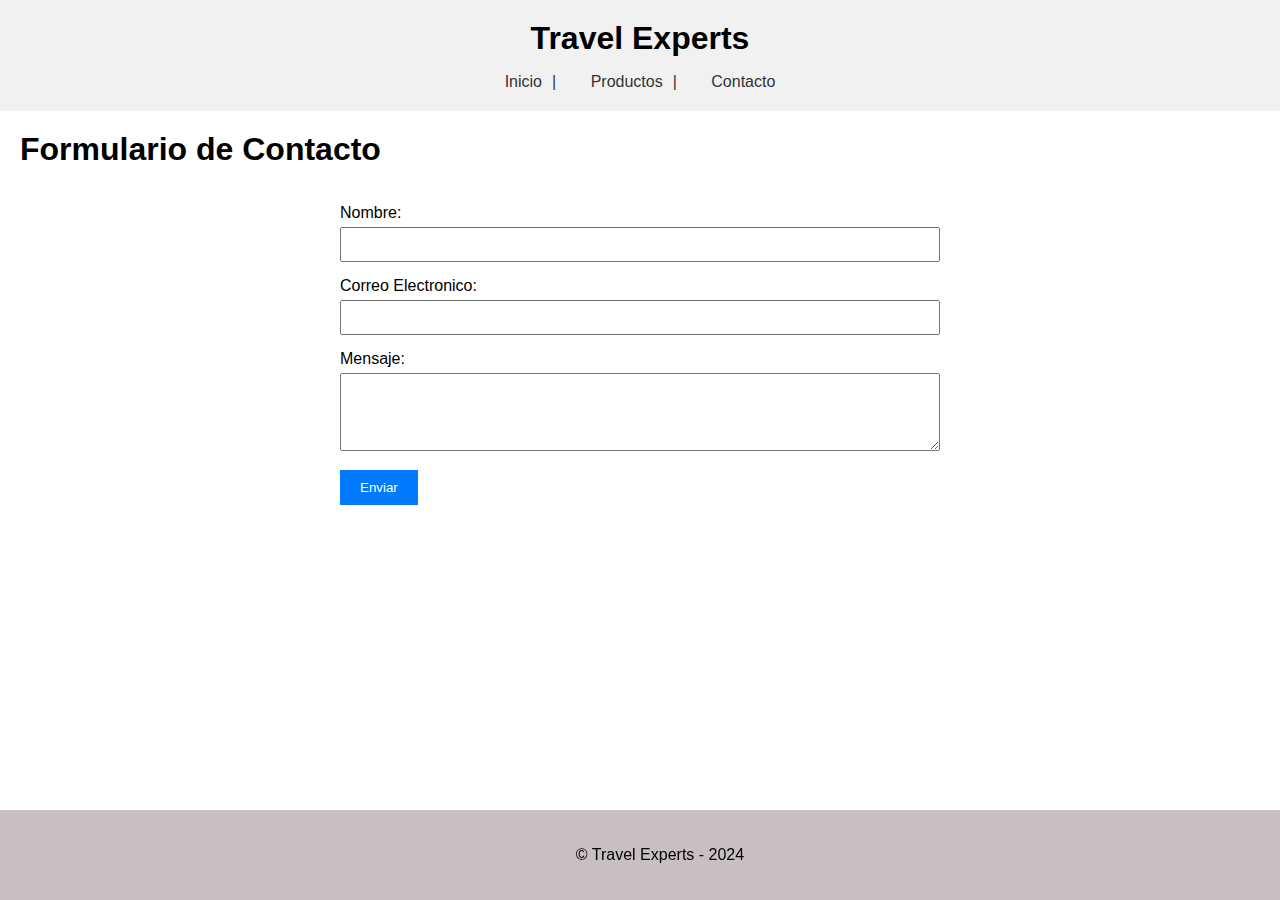
<file: contacto.html>
<!DOCTYPE html>
<html lang="en">
<head>
  <meta charset="UTF-8">
  <meta name="viewport" content="width=device-width, initial-scale=1.0">
  <link rel="stylesheet" href="css/styles.css">
  <title>Travel Experts - Contacto </title>
</head>
<body>
  <header class="header">
    <h1 class="header__title">Travel Experts</h1>
    <nav class="header__nav">
      <a class="header__nav-link" href="index.html">Inicio</a>
      <a class="header__nav-link" href="#">Productos</a>
      <a class="header__nav-link" href="contacto.html">Contacto</a>
    </nav>
  </header>

  <main class="main">
    <section id="contact">
      <h1 class="main__section-title">Formulario de Contacto</h1>

      <form class="main__section-form" id="contact-form">

        <div class="main__section-form-group">
          <label class="main__section-form-label"for="name">Nombre: </label>
          <input class="main__section-form-input" type="text" id="name" name="name" required>
        </div>

        <div class="main__section-form-group">
          <label class="main__section-form-label"for="email">Correo Electronico: </label>
          <input class="main__section-form-input" type="email" id="email" name="email" required>
        </div>

        <div class="main__section-form-group">
          <label class="main__section-form-label"for="message">Mensaje: </label>
          <textarea class="main__section-form-textarea" name="message" id="message" rows="4" required></textarea>
        </div>

        <button class="main__section-form-button" type="submit">Enviar</button>
      </form>

    </section>
  </main>


  <footer class="footer">
    <p class="footer__text">&copy; Travel Experts - 2024</p>
  </footer>
</body>
</html>
</file>
<file: css/styles.css>
body, .header__title, .main__section-title, .main__section-text, .header__nav, .header__nav-link {
  margin: 0;
  padding: 0;
  text-decoration: none;
}

body {
  font-family: Arial, Helvetica, sans-serif;
}

.header__title, .main__section-title, .main__section-text {
  margin-bottom: 1rem;
}

.header {
  background-color: #f1f1f1;
  padding: 20px;
  text-align: center;
}

.header__nav-link {
  color: #333;
  margin: 0 10px;
}

.header__nav-link:hover {
  color: #007bff;
}

.header__nav-link::after {
  content: "|";
  padding: 0 10px;
}

.header__nav-link:last-child::after {
  content: none;
}

.main {
  padding: 20px;
}

/* Estilos de galería de images */

.main__section-galeria {
  display: flex;
  flex-wrap: wrap;
  justify-content: space-around;
}

.main__section-galeria-img {
  margin: 1rem;
  width: calc(20% - 2rem);
}

/* Estos son los estilos del formulario */
#contact-form {
  padding: 20px;
  max-width: 600px;
  margin: 0 auto;
}

.main__section-form-group {
  margin-bottom: 15px;
}

.main__section-form-label {
  display: block;
  margin-bottom: 5px;
}

.main__section-form-input, .main__section-form-textarea {
  width:100%;
  padding: 8px;
  box-sizing: border-box;
}

.main__section-form-button {
  background-color: #007bff;
  color: white;
  padding: 10px 20px;
  border: none;
  cursor: pointer;
}

.main__section-form-button:hover {
  background-color: #0056b3;
}

.footer {
  background-color: #b7adadc4;
  text-align: center;
  padding: 20px;
  position: fixed;
  left:0;
  bottom: 0;
  width: 100%;
}
/* Notebook*/

@media (max-width: 1200px) {
  .main__section-galeria-img {
    margin: 1rem;
    width: calc(25% - 2rem);
  }
}

/* Tablet */
@media (max-width: 992px) {
  .main__section-galeria-img {
    margin: 1rem;
    width: calc(33.333% - 2rem);
  }
}

@media (max-width: 778px) {
  .main__section-galeria-img {
    margin: 1rem;
    width: calc(50% - 2rem);
  }
}

@media (max-width: 576px) {
  .main__section-galeria-img {
    margin: 1rem;
    width: calc(100% - 2rem);
  }


}
@media (max-width: 369px) {

  .header__nav-link {
    display: block;
    margin: 0.5rem 0;
  }
  
  .header__nav-link::after {
    content: none;
  }
  
  .main {
    padding: 1rem;
  }

}
</file>
